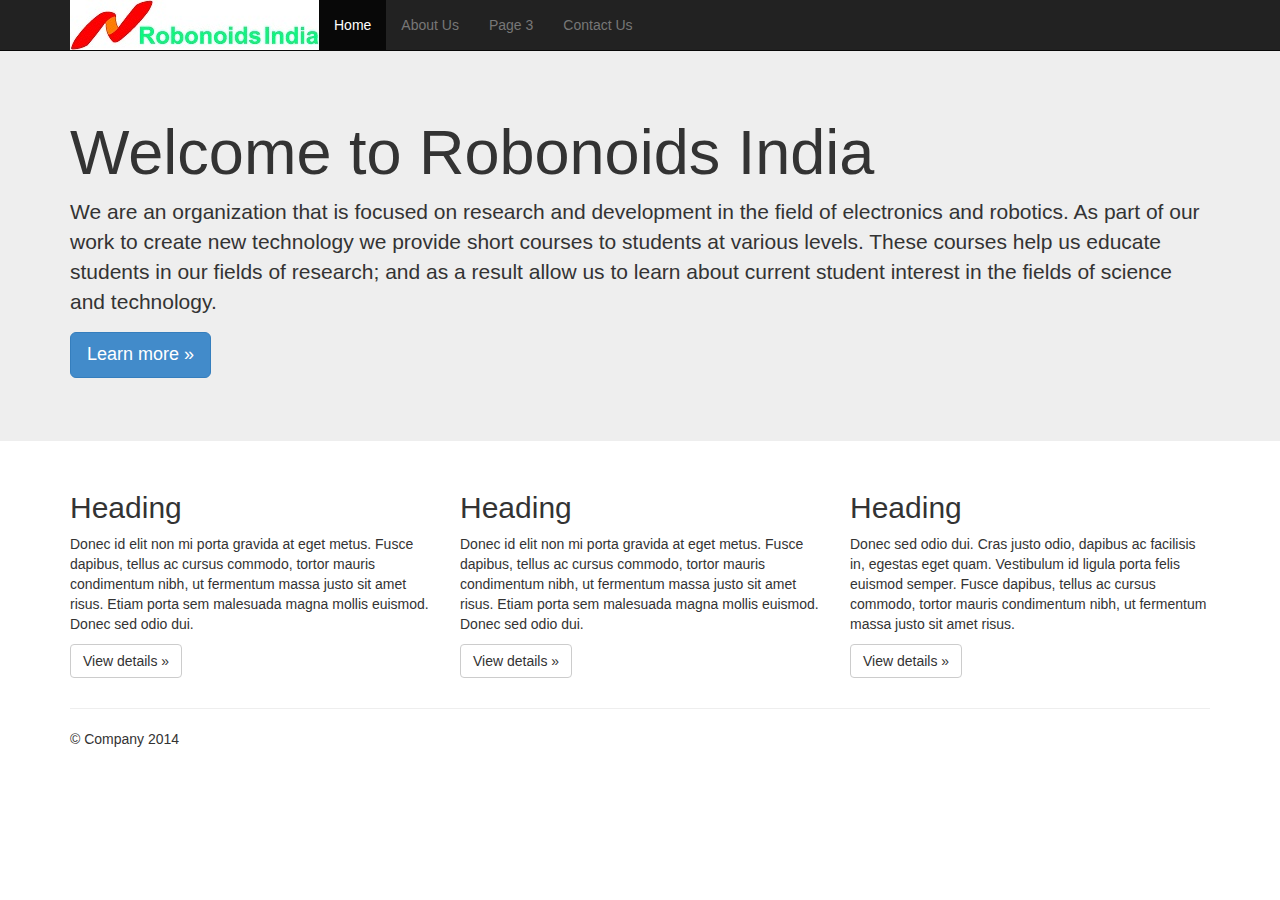
<file: index.html>
<!DOCTYPE html>
<html lang="en">
  <head>
    <meta charset="utf-8">
    <meta http-equiv="X-UA-Compatible" content="IE=edge">
    <meta name="viewport" content="width=device-width, initial-scale=1">
    <meta name="description" content="">
    <meta name="author" content="">
    <link rel="icon" href="../../favicon.ico">

    <title>Robonoids India</title>

    <!-- Bootstrap core CSS -->
    <link href="css/bootstrap-3.2.0-dist/css/bootstrap.min.css" rel="stylesheet">

    <!-- Custom styles for this template -->
    <link href="css/index.css" rel="stylesheet">

    <!-- Just for debugging purposes. Don't actually copy these 2 lines! -->
    <!--[if lt IE 9]><script src="../../assets/js/ie8-responsive-file-warning.js"></script><![endif]-->
    <!--<script src="../../assets/js/ie-emulation-modes-warning.js"></script>-->

    <!-- IE10 viewport hack for Surface/desktop Windows 8 bug -->
    <!--<script src="../../assets/js/ie10-viewport-bug-workaround.js"></script>-->

    <!-- HTML5 shim and Respond.js IE8 support of HTML5 elements and media queries -->
    <!--[if lt IE 9]>
      <script src="https://oss.maxcdn.com/html5shiv/3.7.2/html5shiv.min.js"></script>
      <script src="https://oss.maxcdn.com/respond/1.4.2/respond.min.js"></script>
    <![endif]-->
  </head>

  <body>

    <div class="navbar navbar-inverse navbar-fixed-top" role="navigation">
      <div class="container">
        <div class="navbar-header">
          <button type="button" class="navbar-toggle" data-toggle="collapse" data-target=".navbar-collapse">
            <span class="sr-only">Toggle navigation</span>
            <span class="icon-bar"></span>
            <span class="icon-bar"></span>
            <span class="icon-bar"></span>
          </button>
          <a class="navbar-brand-custom" href="#"><img src="images/logo 001.jpg"></a>
        </div>
        <div class="navbar-collapse collapse">
			<ul class="nav navbar-nav">
				<li class="active"><a href="#">Home</a></li>
				<li><a href="#about">About Us</a></li>
				<li><a href="#page3">Page 3</a></li>
				<li><a href="#contact">Contact Us</a></li>
			</ul>
          <!--<form class="navbar-form navbar-right" role="form">
            <div class="form-group">
              <input type="text" placeholder="Email" class="form-control">
            </div>
            <div class="form-group">
              <input type="password" placeholder="Password" class="form-control">
            </div>
            <button type="submit" class="btn btn-success">Sign in</button>
          </form>-->
        </div><!--/.navbar-collapse -->
      </div>
    </div>

    <!-- Main jumbotron for a primary marketing message or call to action -->
    <div class="jumbotron">
      <div class="container">
        <h1>Welcome to Robonoids India</h1>
        <p>We are an organization that is focused on research and development in the field of electronics and robotics. As part of our work to create new technology we provide short courses to students at various levels. These courses help us educate students in our fields of research; and as a result allow us to learn about current student interest in the fields of science and technology.</p>
        <p><a class="btn btn-primary btn-lg" role="button">Learn more &raquo;</a></p>
      </div>
    </div>

    <div class="container">
      <!-- Example row of columns -->
      <div class="row">
        <div class="col-md-4">
          <h2>Heading</h2>
          <p>Donec id elit non mi porta gravida at eget metus. Fusce dapibus, tellus ac cursus commodo, tortor mauris condimentum nibh, ut fermentum massa justo sit amet risus. Etiam porta sem malesuada magna mollis euismod. Donec sed odio dui. </p>
          <p><a class="btn btn-default" href="#" role="button">View details &raquo;</a></p>
        </div>
        <div class="col-md-4">
          <h2>Heading</h2>
          <p>Donec id elit non mi porta gravida at eget metus. Fusce dapibus, tellus ac cursus commodo, tortor mauris condimentum nibh, ut fermentum massa justo sit amet risus. Etiam porta sem malesuada magna mollis euismod. Donec sed odio dui. </p>
          <p><a class="btn btn-default" href="#" role="button">View details &raquo;</a></p>
       </div>
        <div class="col-md-4">
          <h2>Heading</h2>
          <p>Donec sed odio dui. Cras justo odio, dapibus ac facilisis in, egestas eget quam. Vestibulum id ligula porta felis euismod semper. Fusce dapibus, tellus ac cursus commodo, tortor mauris condimentum nibh, ut fermentum massa justo sit amet risus.</p>
          <p><a class="btn btn-default" href="#" role="button">View details &raquo;</a></p>
        </div>
      </div>

      <hr>

      <footer>
        <p>&copy; Company 2014</p>
      </footer>
    </div> <!-- /container -->


    <!-- Bootstrap core JavaScript
    ================================================== -->
    <!-- Placed at the end of the document so the pages load faster -->
    <script src="https://ajax.googleapis.com/ajax/libs/jquery/1.11.1/jquery.min.js"></script>
    <script src="bootstrap-3.2.0-dist/js/bootstrap.min.js"></script>
  </body>
</html>
</file>
<file: css/index.css>
body {
    padding-bottom: 20px;
    padding-top: 50px;
}

.navbar-brand-custom {
    float: left;
    font-size: 18px;
    height: 50px;
    line-height: 20px;
}
</file>
